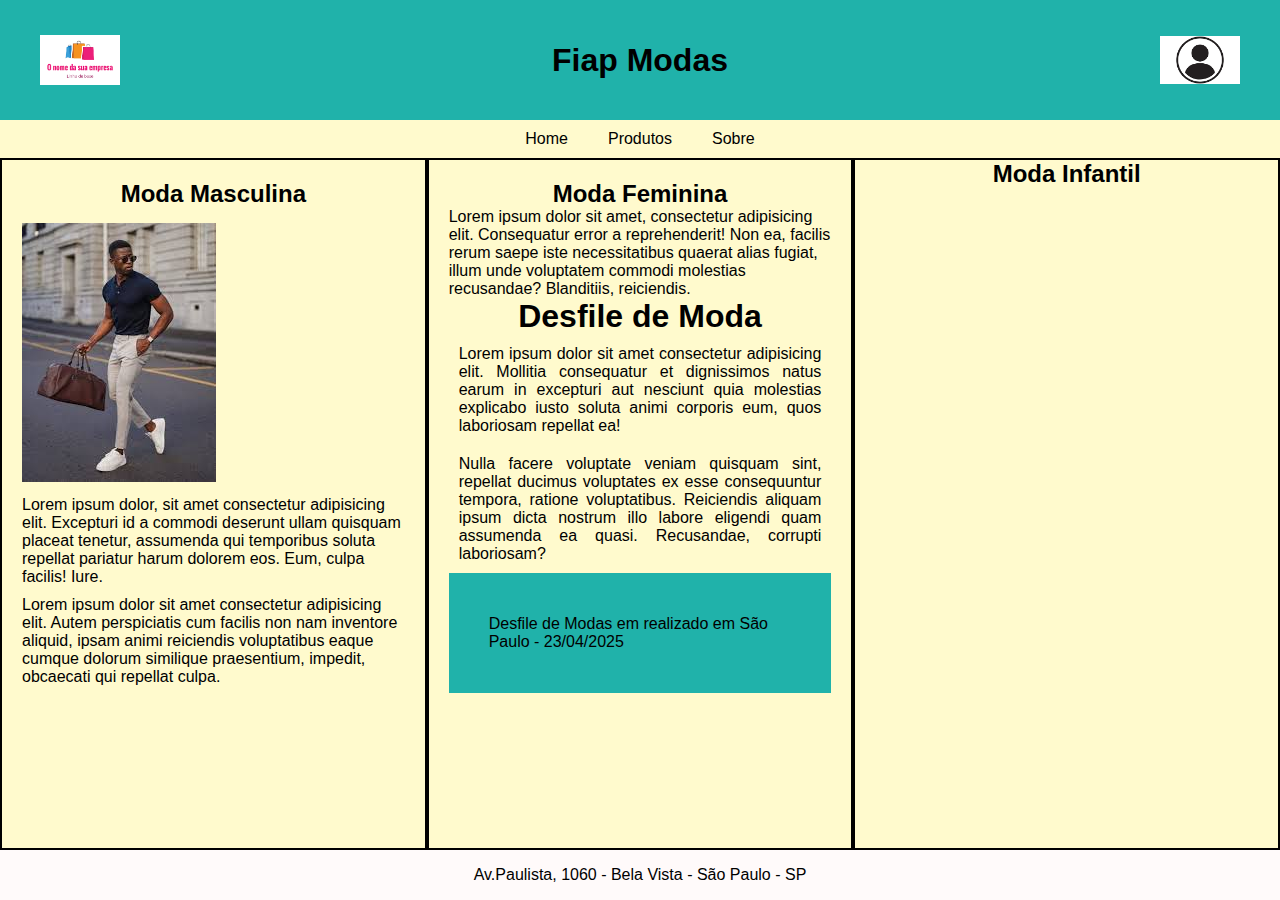
<file: index.html>
<!DOCTYPE html>
<html lang="pt-BR">

<head>
    <meta charset="UTF-8">
    <meta name="viewport" content="width=device-width, initial-scale=1.0">
    <title>Home</title>
    <link rel="stylesheet" href="css/style.css">
</head>

<body>
    <header>
        <img src="imagem/LOGO.png" alt="Logo">
        <h1>Fiap Modas</h1>
        <img src="imagem/USER.png" alt="user">
    </header>
    <nav>
        <ul>
            <li><a href="#">Home</a></li>
            <li><a href="#">Produtos</a></li>
            <li><a href="#">Sobre</a></li>
        </ul>
    </nav>
    <main>
        <section class="masc">
            <h2>Moda Masculina</h2>
            <img src="/imagem/moda-masc1.jfif" alt="Moda Masculina">
            <p>Lorem ipsum dolor, sit amet consectetur adipisicing elit. Excepturi id a commodi deserunt ullam quisquam
                placeat tenetur, assumenda qui temporibus soluta repellat pariatur harum dolorem eos. Eum, culpa
                facilis! Iure.</p>
            <p>Lorem ipsum dolor sit amet consectetur adipisicing elit. Autem perspiciatis cum facilis non nam inventore
                aliquid, ipsam animi reiciendis voluptatibus eaque cumque dolorum similique praesentium, impedit,
                obcaecati qui repellat culpa.</p>
        </section>
        <section class="fem">
            <h2>Moda Feminina</h2>
            <p>Lorem ipsum dolor sit amet, consectetur adipisicing elit. Consequatur error a reprehenderit! Non ea,
                facilis rerum saepe iste necessitatibus quaerat alias fugiat, illum unde voluptatem commodi molestias
                recusandae? Blanditiis, reiciendis.</p>


            <article>
                <h1>Desfile de Moda</h1>
                <p>Lorem ipsum dolor sit amet consectetur adipisicing elit. Mollitia consequatur et dignissimos natus
                    earum in excepturi aut nesciunt quia molestias explicabo iusto soluta animi corporis eum, quos
                    laboriosam repellat ea!</p>
                <p>Nulla facere voluptate veniam quisquam sint, repellat ducimus voluptates ex esse consequuntur
                    tempora, ratione voluptatibus. Reiciendis aliquam ipsum dicta nostrum illo labore eligendi quam
                    assumenda ea quasi. Recusandae, corrupti laboriosam?</p>
                <header>
                    <p>Desfile de Modas em realizado em São Paulo - 23/04/2025</p>
                </header>
            </article>
        </section>
        <section class="inf">
            <h2>Moda Infantil</h2>
        </section>
    </main>
    <footer>
        <p>Av.Paulista, 1060 - Bela Vista - São Paulo - SP</p>

    </footer>
</body>

</html>
</file>
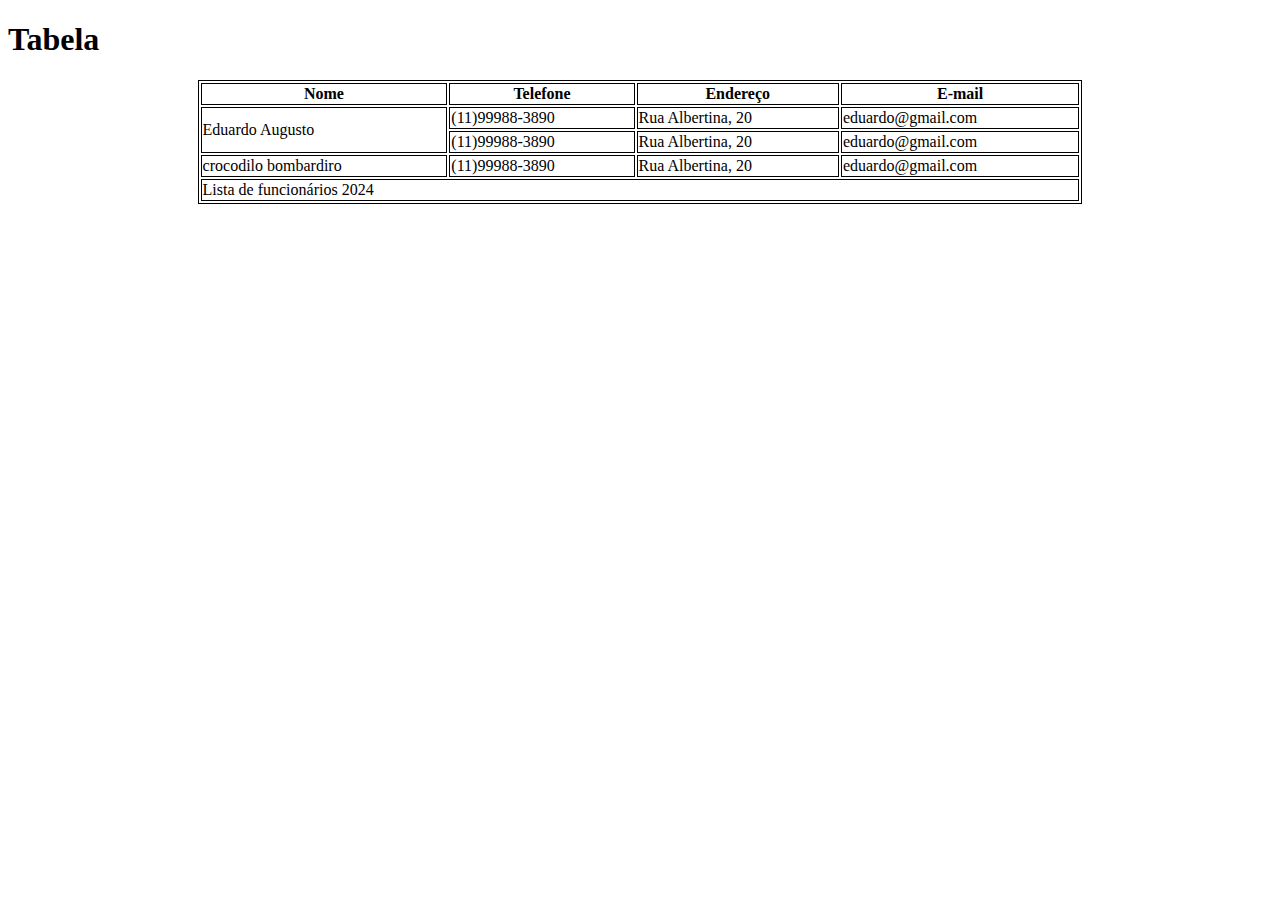
<file: tabela.html>
<!DOCTYPE html>
<html lang="pt-BR">

<head>
    <meta charset="UTF-8">
    <meta name="viewport" content="width=device-width, initial-scale=1.0">
    <title>Tabela</title>
    <style>
        table,
        tr,
        th,
        td {
            border: 1px solid black;
            border-collapse: separate;
        }

        table {
            width: 70%;
            margin: auto;
        }
    </style>
</head>

<body>
    <h1>Tabela</h1>

    <table>
        <thead>
            <tr>
                <th>Nome</th>
                <th>Telefone</th>
                <th>Endereço</th>
                <th>E-mail</th>
            </tr>
            <tr>
                <td rowspan="2">Eduardo Augusto</td>
                <td>(11)99988-3890</td>
                <td>Rua Albertina, 20</td>
                <td>eduardo@gmail.com</td>
            </tr>
            <tr>
                <!-- <td>João</td> -->
                <td>(11)99988-3890</td>
                <td>Rua Albertina, 20</td>
                <td>eduardo@gmail.com</td>
            </tr>
            <tr>
                <td>crocodilo bombardiro</td>
                <td>(11)99988-3890</td>
                <td>Rua Albertina, 20</td>
                <td>eduardo@gmail.com</td>
            </tr>
            <tr>
                <td colspan="4">Lista de funcionários 2024</td>
            </tr>
    </table>
    </thead>
</body>

</html>
</file>
<file: css/style.css>
/* sempre quando iniciar um projeto deve fazer o reset */
*{
    margin: 0;
    padding: 0;
    box-sizing: border-box;
    font-family: Arial, Helvetica, sans-serif;
}

body{
    /*border: 1px solid black;*/
    min-height: 100vh;
    display: flex;
    flex-direction: column;
}

header{
    min-height: 120px;
    width: 100%;
    padding: 0px 40px;
    background-color: lightseagreen;
    display: flex;
    justify-content: space-between;
    align-items: center;
    
}

header img{
    width: 80px;
}

nav{
    background-color: lemonchiffon;
    display: flex;
    justify-content: center;

}

nav ul{
    display: flex;
    list-style: none;
}

nav ul li a{
    text-decoration: none;
    color: black;
    display: inline-block;
    padding: 10px 20px;
}

nav ul li a:hover{
    color: lemonchiffon;
    background-color: black;
}

main{
    flex-grow: 1;
    display: flex;
    flex-wrap: wrap;
}

section{
    border: 2px solid black;
    flex-grow: 1;
    flex: 1 1 300px;
    
}

section h2{
    text-align: center;
}

.masc{
    padding: 20px;
}

.masc img{
    max-width: 100%;
}

.masc{
    background-color: lemonchiffon;
}

.masc h2{
    margin-bottom: 15px;
}

.masc p{
    margin: 10px 0px;
}

.fem{
    background-color: lemonchiffon;
    padding: 20px;
}

.inf{
    background-color: lemonchiffon;
}

footer{
    background-color: lemonchiffon;
    min-height: 50px;
    display: flex;
    justify-content: center;
    align-items: center;
}

footer p{
    color: black;
}

article>h1{
    text-align: center;
}

article>header>h1{
    text-align: center;
    padding: 100px;

}

article>p{
    padding: 10px;
    text-align: justify;
}

article>footer>p{
    font-size: 12px;
    text-align: center;
    font-style: italic;
}

footer{
    background-color: snow;
    min-height: 50px;
    display: flex;
    justify-content: center;
    align-items: center;
}

body>footer{
    color: black;
}
</file>
